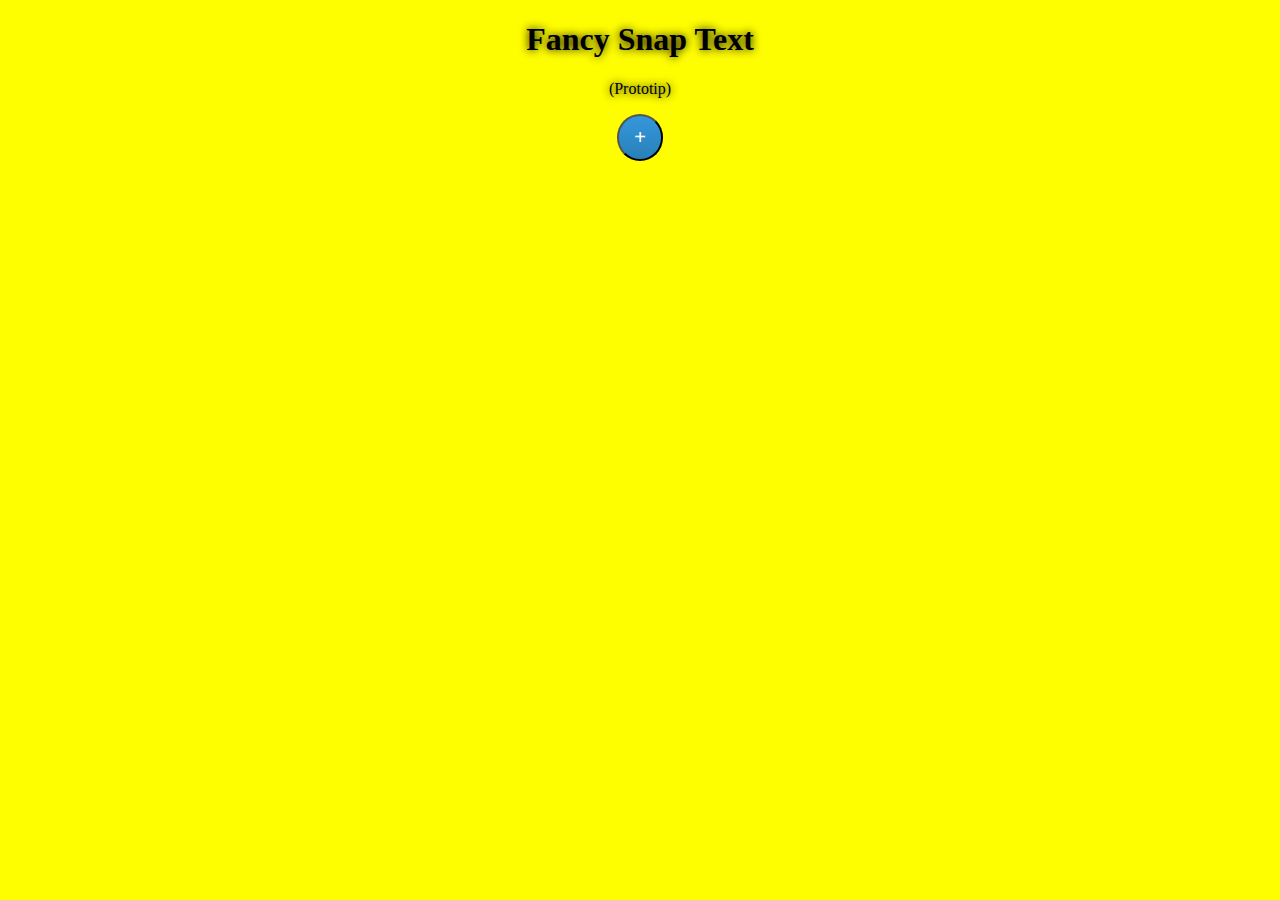
<file: index.htm>
﻿<!DOCTYPE html>
<html>
  <head>
    <meta charset="UTF-8">
  <meta name="viewport" content="width=device-width,initial-scale=1">
    <title>FancySnapTxt</title>
  <link rel="stylesheet" href="css.css" type="text/css">
  <script src="js.js"></script>
  </head>
  <body>
 <h1>Fancy Snap Text</h1>
 <p>(Prototip)</p>
 <button id="createbutton" class="btn" onclick="Showcreate()">+</button>
 <div id="settxt" class="gizli">
 <h2>Yazı:</h2>
 <p><input id="txtinput" class="font1"></input></p>
 <h3>Font</h3>
 <p><select class="font1" id="fontselect" onchange="changefont(document.getElementById('fontselect').value)">
 <option class="font1" value="1">Indie Flower</option>
 <option class="font2" value="2">Roboto Mono</option>
 <option class="font3" value="3">Lobster</option>
 <option class="font4" value="4">Atomic Age</option>
 <option class="font5" value="5">Pacifico</option>
 <option class="font6" value="6">Catamaran</option>
 </select></p>
 <p><button onclick="create()">Oluştur</button></p>
 </div>
 <div id="txtbox" class="gizli">
 <h1 style="color:#FFFE00;">Yazı Bulundu</h1>
 <div id="txt"></div>
<p>Bu Yazının Url'si:<input id="url"></input></p>
 <p><a href="/Fancy-Snapchat-Text">Sizde Kullanmak İçin Tıklayın</a></p>
 </div>
  <script src="//ajax.googleapis.com/ajax/libs/jquery/1.7.2/jquery.min.js" type="text/javascript"></script>
  </body>
</html>
</file>
<file: css.css>
@import url('https://fonts.googleapis.com/css?family=Atomic+Age|Spectral+SC|Indie+Flower|Lobster|Pacifico|Roboto+Mono');

/*
div{
	border:solid black 2px;
}
*/

@keyframes fadeout {
    from {
        opacity: 1;
    }
    to {
        opacity: 0;
        display: none;
    }
}

.loading {
    position: absolute;
    left: 50%;
    top: 50%;
    transform: translate(-50%, -50%);
    animation: fadeout 1.1s 1s;
}

textarea,
select {
    width: 90%;
}

#txtinput {
    font-size: 200%;
}

.dummyclass {
    font-family: 'Indie Flower', cursive;
    font-family: 'Roboto Mono', monospace;
    font-family: 'Lobster', cursive;
    font-family: 'Atomic Age', cursive;
    font-family: 'Pacifico', cursive;
    font-family: 'Spectral SC', sans-serif;
}

.font1 {
    font-family: 'Indie Flower', cursive;
}

.font2 {
    font-family: 'Roboto Mono', monospace;
}

.font3 {
    font-family: 'Lobster', cursive;
}

.font4 {
    font-family: 'Atomic Age', cursive;
}

.font5 {
    font-family: 'Pacifico', cursive;
}

.font6 {
    font-family: 'Spectral SC', serif;
}

body {
    background-color: #FFFE00;
    text-align: center;
    margin: 0px;
    text-shadow: 0px 0px 10px;
}

textarea,
select {
    box-shadow: 5px 8px 10px rgba(0, 0, 0, 0.5);
}

#txtbox {
    background-color: black !important;
    /*
  border:solid black 0px;
  box-shadow: 5px 5px rgba(0,0,0,0.5);
  */
  position: relative !important;
  top: 50% !important;
  left: 50% !important;
  transform:translate(-50%,-50%) !important;
  width: 50% !important;

    width: 100%;
    height: 100%;
}

.gizli {
    display: none;
}

.btn {
    background: #3498db;
    background-image: -webkit-linear-gradient(top, #3498db, #2980b9);
    background-image: -moz-linear-gradient(top, #3498db, #2980b9);
    background-image: -ms-linear-gradient(top, #3498db, #2980b9);
    background-image: -o-linear-gradient(top, #3498db, #2980b9);
    background-image: linear-gradient(to bottom, #3498db, #2980b9);
    -webkit-border-radius: 60;
    -moz-border-radius: 60;
    border-radius: 60px;
    font-family: Arial;
    color: #ffffff;
    font-size: 20px;
    padding: 10px 15px 10px 15px;
    text-decoration: none;
}

.btn:hover {
    background: #3cb0fd;
    background-image: -webkit-linear-gradient(top, #3cb0fd, #3498db);
    background-image: -moz-linear-gradient(top, #3cb0fd, #3498db);
    background-image: -ms-linear-gradient(top, #3cb0fd, #3498db);
    background-image: -o-linear-gradient(top, #3cb0fd, #3498db);
    background-image: linear-gradient(to bottom, #3cb0fd, #3498db);
    text-decoration: none;
}

/* p,
#txt {
    color: #FFFE00;
} */


#txt {
    /* background-color: black !important; */
    position: absolute !important;
    top: 50% !important;
    left: 50% !important;
    transform: translate(-50%, -50%) !important;
    font-size: 5.5vw;
    max-width: 100vw;
}

#urlbox {
    position: absolute !important;
    top: 90% !important;
    left: 50% !important;
    transform: translate(-50%, -50%) !important;
    min-width: 360px;
}

#homescreen {
    position: absolute !important;
    top: 98% !important;
    left: 50% !important;
    transform: translate(-50%, -50%) !important;
    min-width: 360px;
    margin: 0px;
    padding: 0px;
}

#content {
    position: absolute !important;
    top: 50% !important;
    left: 50% !important;
    transform: translate(-50%, -50%) !important;
    width: 100%;
}
</file>
